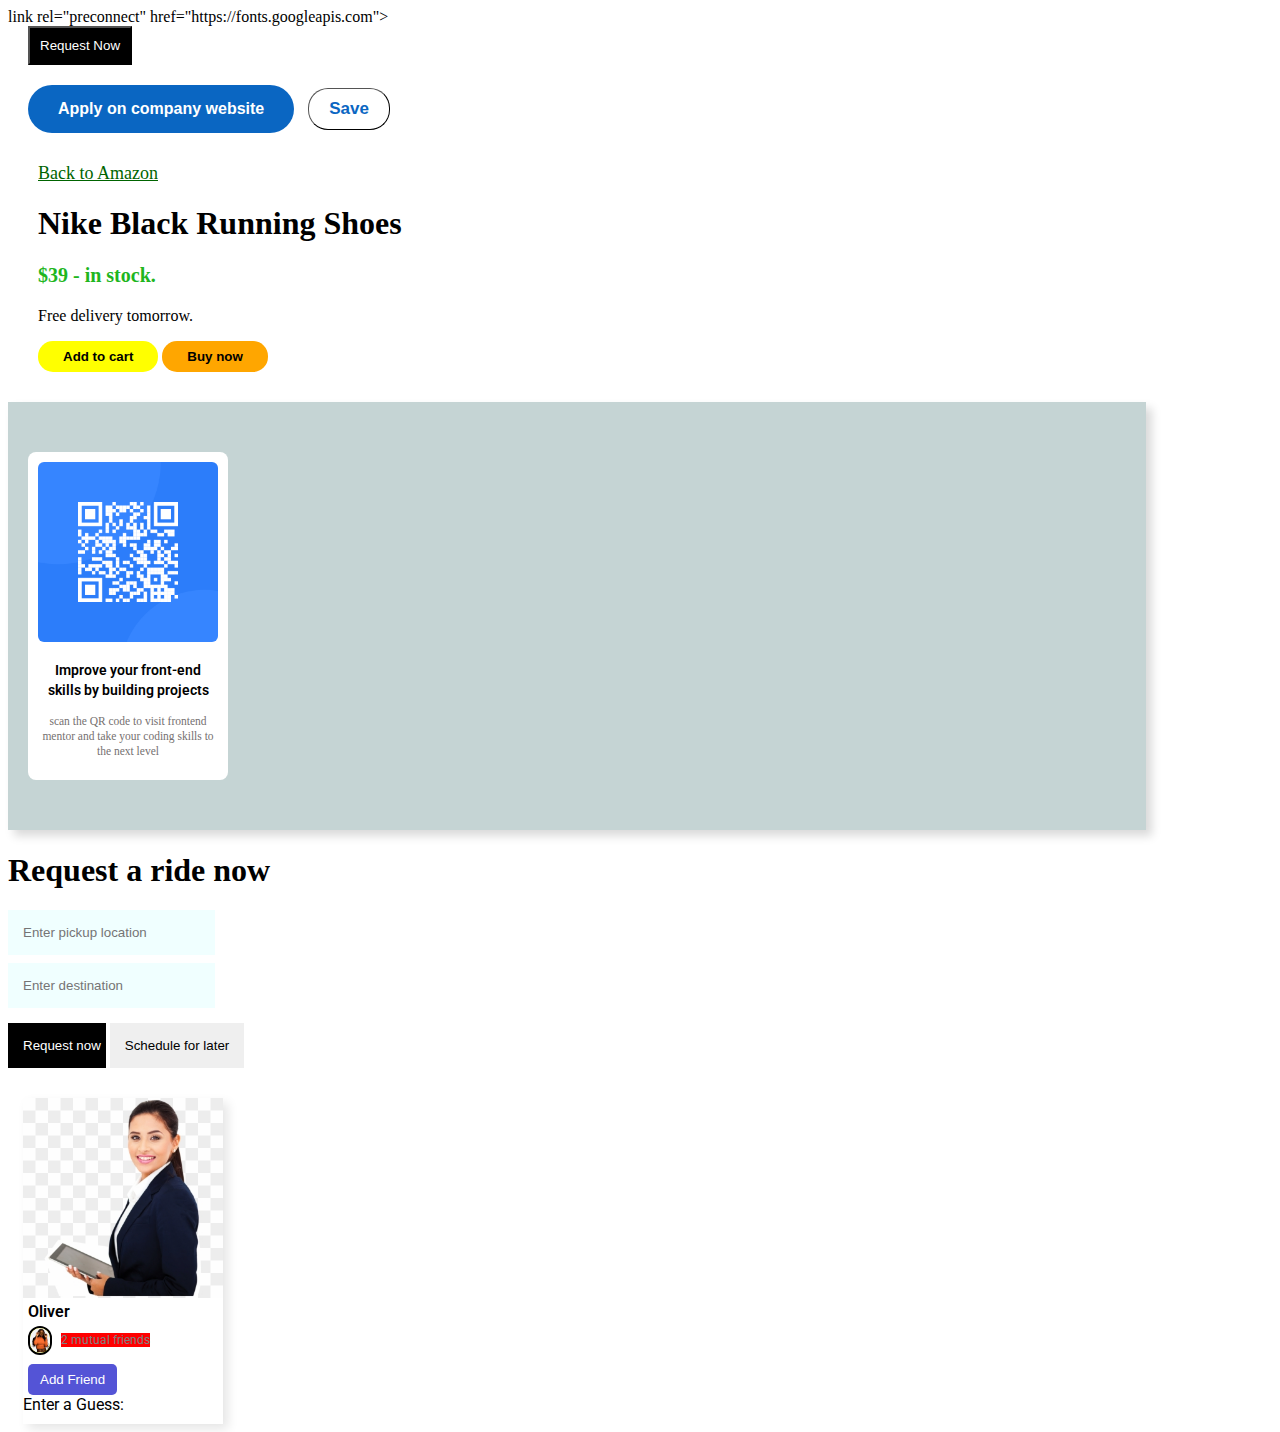
<file: index.html>
<!DOCTYPE html>
<html lang="en">
<head>
    <meta charset="UTF-8">
    <meta http-equiv="X-UA-Compatible" content="IE=edge">
    <meta name="viewport" content="width=device-width, initial-scale=1.0">
    <title>redo</title>
    <link rel="stylesheet" href="style.css">
    <link rel="preconnect" href="https://fonts.googleapis.com">
<link rel="preconnect" href="https://fonts.gstatic.com" crossorigin>
link rel="preconnect" href="https://fonts.googleapis.com">
<link rel="preconnect" href="https://fonts.gstatic.com" crossorigin>
<link href="https://fonts.googleapis.com/css2?family=Istok+Web:ital@1&family=Roboto:ital,wght@0,300;0,500;1,400&display=swap" rel="stylesheet"></head>
<body>
    <button class="uber-button">Request Now</button>
    <div style="display: block;"><button class="apply-button">Apply on company website</button>
        <button class="save">Save</button></div>
       
       
        <div class="amazon"><a class="amazon-link" href="#">Back to Amazon</a>
        <h1>Nike Black Running Shoes</h1>
    <p class="amount">$39 - in stock.</p>
<p>Free delivery tomorrow.</p>
<button class="add">Add to cart</button>
<button class="buy">Buy now</button>
</div>

<main class="interface"><div class="frontend">
    <img class="qr-image" src="image-qr-code.png" alt="">
    <p class="par1">Improve your front-end skills by building projects</p>
    <p class="par2">scan the QR code to visit frontend mentor and take your coding skills to the next level </p>
</div>
</main>
<div>
    <h1>Request a ride now</h1>
    <input class="pickup" type="text" placeholder="Enter pickup location">
    <input class="destination" type="text" placeholder="Enter destination">
    <button class="request" >Request now</button>
    <button class="reschedule" >Schedule for later</button>
</div>
<div class="friend-request-container">
    <div>
        <img src="girl2.png" alt="black model" class="requesters-image">
    </div>
    <div class="requesters-info">
            <p class="name-par">Oliver</p>
             <img src="girl1.png" alt="profile-pic" class="users-image">
             <p class="mutual">2 mutual friends</p>
             <button class="add-btn">Add Friend</button>
             <label for="guess-field">Enter a Guess:</label>
    </div>
    
    
</div>
</body>
</html>
</file>
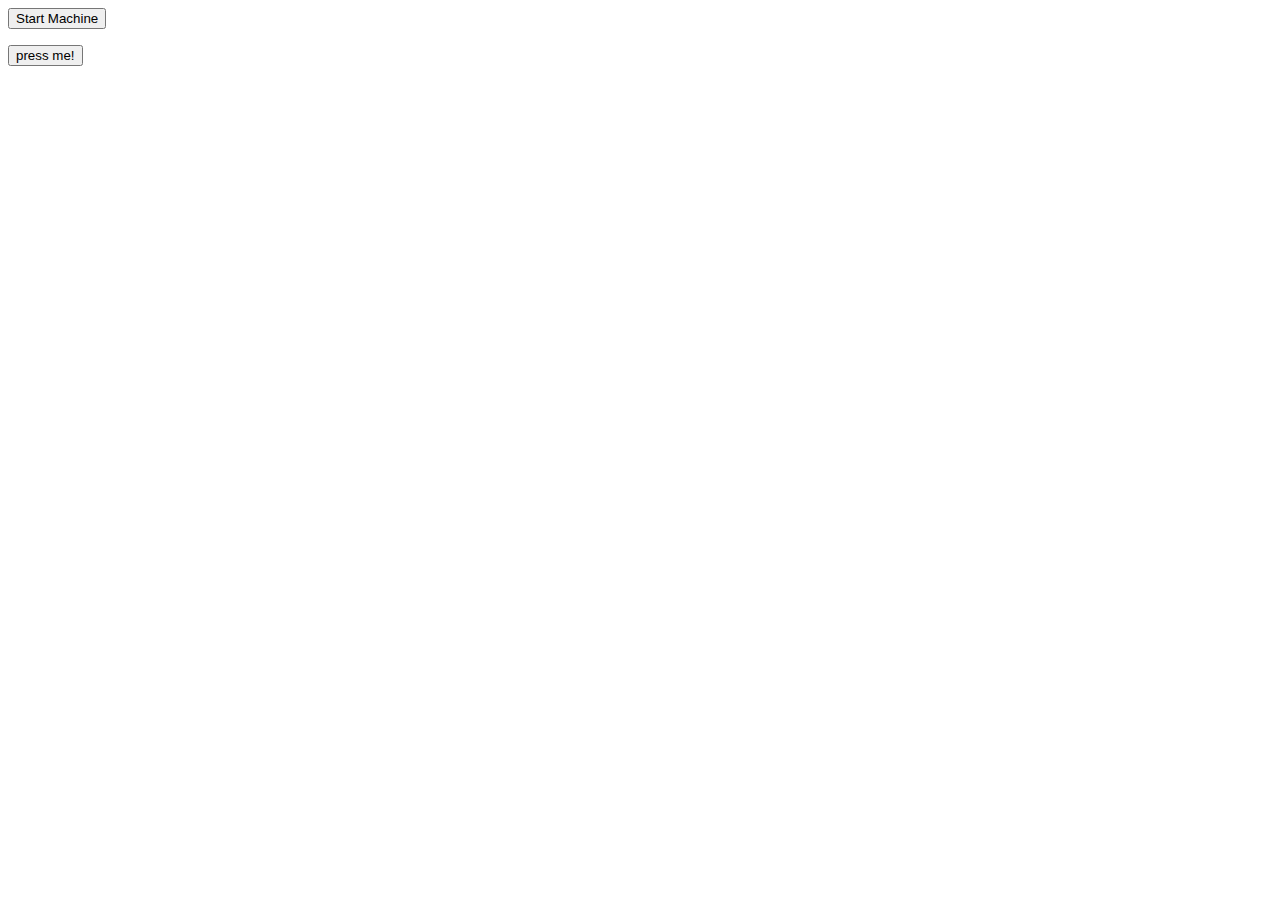
<file: applyjs.html>
<!DOCTYPE html>
<html lang="en">
<head>
  <meta charset="UTF-8">
  <meta http-equiv="X-UA-Compatible" content="IE=edge">
  <meta name="viewport" content="width=device-width, initial-scale=1.0">
  <title>practice code</title>
</head>
<body>

<button class="auto-btn">Start Machine</button>
<p class="auto-text"></p>

  <button id="buttonA">press me!</button>
  <h3 id="headingA"></h3>

  <script>

    const btn = document.querySelector('.auto-btn');
    const txt = document.querySelector('.auto-text');
    btn.addEventListener('click', update);

    function update() {
      if (btn.textContent === 'Start Machine') {
        txt.textContent = 'Machine is started!';
        btn.textContent = 'Stop Machine';
      }
      else {
        btn.textContent = 'Start Machine';
        txt.textContent = 'Machine is stopped!';
      }
    }


    const buttonA = document.querySelector("#buttonA");
    const headingA = document.querySelector("#headingA");

    buttonA.onclick = () => {
      const name = prompt('What is your name?');
      alert(`It's nice to meet you ${name}`);
      headingA.textContent = `Hello ${name}!`;
    }

    let dog = {name : 'puop' , breed : 'caulcaesian' };
    dog.breed;




    const list = document.querySelector('.output ul');
const totalBox = document.querySelector('.output p');
let total = 0;
list.innerHTML = '';
totalBox.textContent = '';
// number 1
const products = ['Underpants:6.99'
                'Socks:5.99'
                'T-shirt:14.99'
                'Trousers:31.99'
                'Shoes:23.99';]
                

// number 2
for (const product of products) {
  const index = product.indexOf(':');
  const itemName = product.slice(0, index);
  const price = Number(product.slice(index, 1));
  total += price;
  itemText = `${itemName} -- ${price} `;
}
  let itemText = 0;

  const listItem = document.createElement('li');
  listItem.textContent = itemText;
  list.appendChild(listItem);

// number 6

totalBox.textContent = 'Total: $' + total.toFixed(2);



  </script>
</body>
</html>
</file>
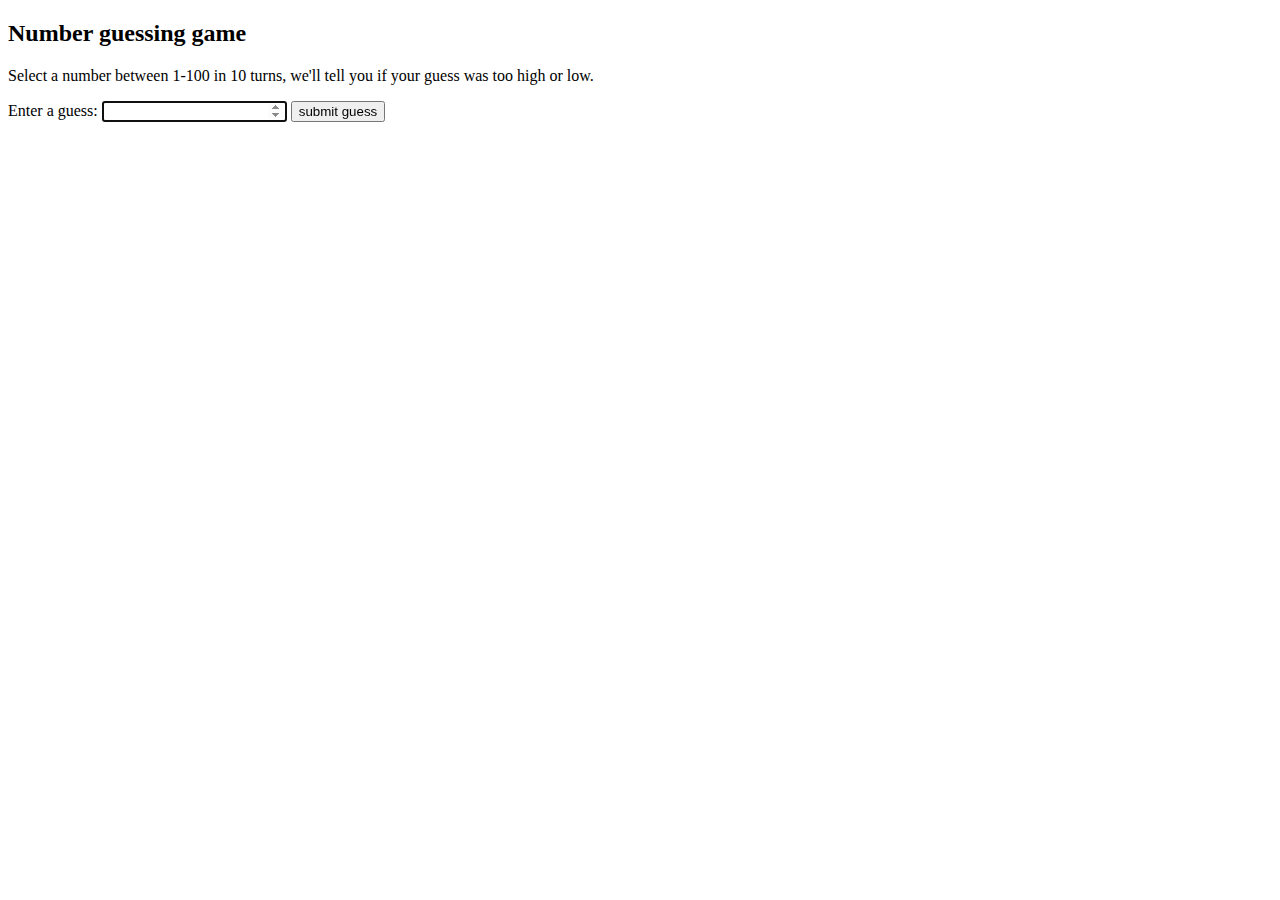
<file: guess.html>
<!DOCTYPE html>
<html lang="en">
<head>
    <meta charset="UTF-8">
    <meta http-equiv="X-UA-Compatible" content="IE=edge">
    <meta name="viewport" content="width=device-width, initial-scale=1.0">
    <title>Guessing Game</title>

</head>
<body>
<h2>Number guessing game</h2>
<p>Select a number between 1-100 in 10 turns, we'll tell you if your guess was too high or low.</p>
<label for="guessField">Enter a guess:</label>
<input type="number" class="guessField" id="guessField">
<input type="submit" class="guessSubmit" value="submit guess">

<div class="resultParas">
    <p class="guesses"></p>
    <p class="lastResult"></p>
    <p class="lowOrHigh"></p>
  </div>


  
  <script>
    let randomNumber = Math.floor(Math.random() * 100) + 1;

    const guesses = document.querySelector('.guesses');
    const lastResult = document.querySelector('.lastResult');
    const lowOrHigh = document.querySelector('.lowOrHigh');
    const guessSubmit = document.querySelector('.guessSubmit');
    const guessField = document.querySelector('.guessField');
    let guessCount = 1;
    let resetButton;
    guessField.focus();

    function checkGuess() {
            const userGuess = Number(guessField.value);
            if (guessCount === 1) {
                guesses.textContent = "Previous Guesses: ";
            }
            guesses.textContent += `${userGuess} `;

            if (userGuess === randomNumber){
            lastResult.textContent = "Congratulations you are correct!";
            lastResult.style.backgroundColor = "green";
            lowOrHigh.textContent = '';
            gameOver();

            } else if (guessCount === 10){
            lastResult.textContent = "Game Over!";
            lastResult.style.backgroundColor = "red";
            lowOrHigh.textContent = '';
            gameOver();

            } else {
                lastResult.textContent = "Wrong!";
                lastResult.style.backgroundColor = "red";
            if (userGuess < randomNumber){
                lowOrHigh.textContent = "Last guess was too low!";
            } else if (userGuess > randomNumber){
                lowOrHigh.textContent = "Last guess was too high!";
            }
        }

        guessCount++;
        guessField.value = '';
        guessField.focus();

    }
            
        
    guessSubmit.addEventListener('click', checkGuess);

    function gameOver() {
        guessField.disabled = true;
        guessSubmit.disabled = true;
        resetButton = document.createElement('button');
        resetButton.textContent = 'Start new game';
        document.body.append(resetButton);
        resetButton.addEventListener('click', resetGame);
        
    }

    function resetGame() {
        guessCount = 1;
        const resetParas = document.querySelectorAll('.resultParas p');
        for (const resetPara of resetParas) {
            resetPara.textContent = '';
        }

        resetButton.parentNode.removeChild(resetButton);
        guessField.disabled = false;
        guessSubmit.disabled = false;
        guessField.value = '';
        guessField.focus();
        
        lastResult.style.backgroundColor = 'white';
        randomNumber = Math.floor(Math.random() * 100) + 1;
    }



</script>
</body>
</html>
</file>
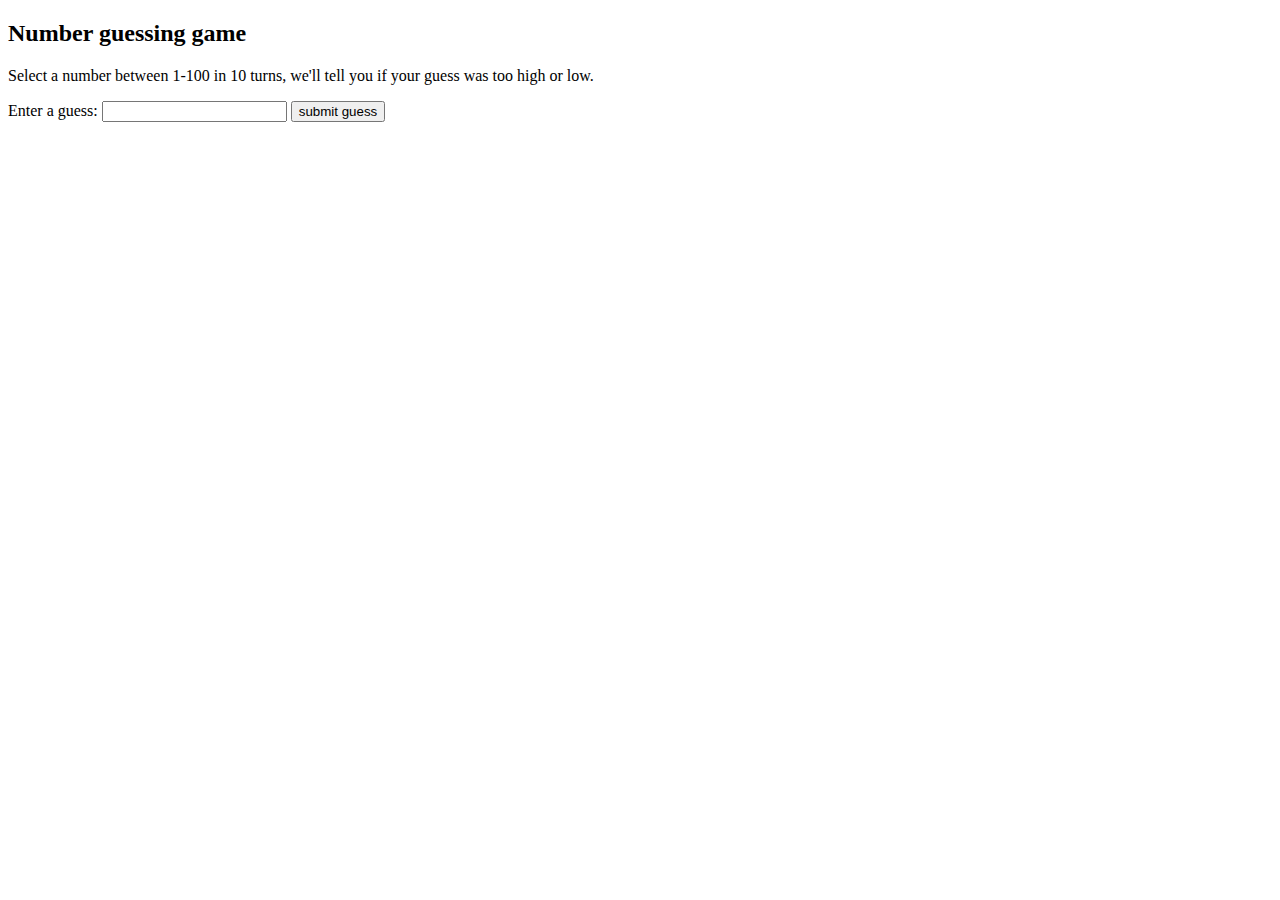
<file: newguess.html>
<!DOCTYPE html>
<html lang="en">
<head>
    <meta charset="UTF-8">
    <meta http-equiv="X-UA-Compatible" content="IE=edge">
    <meta name="viewport" content="width=device-width, initial-scale=1.0">
    <title>guess prac</title>
</head>
<body>
    <h2>Number guessing game</h2>
<p>Select a number between 1-100 in 10 turns, we'll tell you if your guess was too high or low.</p>
<label for="guessField">Enter a guess:</label>
<input type="number" class="guessField" id="guessField">
<input type="submit" class="guessSubmit" value="submit guess">

<div class="resultParas">
    <p class="guesses"></p>
    <p class="lastResult"></p>
    <p class="lowOrHi"></p>
  </div>
    
    <script>

let randomNumber = Math.floor(Math.random() * 100) + 1;

const guesses = document.querySelector('.guesses');
const lastResult = document.querySelector('.lastResult');
const lowOrHi = document.querySelector('.lowOrHi');

const guessSubmit = document.querySelector('.guessSubmit');
const guessField = document.querySelector('.guessField');

let guessCount = 1;
let resetButton;


function checkGuess() {
  const userGuess = Number(guessField.value);
  if (guessCount === 1) {
    guesses.textContent = 'Previous guesses: ';
  }
  guesses.textContent += `${userGuess} `;

  if (userGuess === randomNumber) {
    lastResult.textContent = 'Congratulations! You got it right!';
    lastResult.style.backgroundColor = 'green';
    lowOrHi.textContent = '';
    setGameOver();
  } else if (guessCount === 10) {
    lastResult.textContent = '!!!GAME OVER!!!';
    lowOrHi.textContent = '';
    setGameOver();
  } else {
    lastResult.textContent = 'Wrong!';
    lastResult.style.backgroundColor = 'red';
    if (userGuess < randomNumber) {
      lowOrHi.textContent = 'Last guess was too low!';
    } else if (userGuess > randomNumber) {
      lowOrHi.textContent = 'Last guess was too high!';
    }
  }

  guessCount++;
  guessField.value = '';
  guessField.focus();
}

guessSubmit.addEventListener('click', checkGuess);


    </script>
</body>
</html>
</file>
<file: style.css>
.uber-button{
    background-color: black;
    color: white;
    padding: 10px;
    margin-left: 20px;
    display: block;
}
.apply-button{
    margin-top: 20px;
    background-color: rgb(10, 102, 194);
    color: white;
   font-weight: bold;
    font-size: medium;
    border: none;
    padding-top: 15px;
    padding-bottom: 15px;
    padding-left: 30px;
    padding-right: 30px;
    margin-left: 20px;
    border-radius: 25px;
    cursor: pointer;

}
.save{
background-color: white;
color: rgb(10, 102, 194);
font-weight: bold;
font-size: 17px;
padding-top: 10px;
padding-bottom: 10px;
padding-left: 20px;
padding-right: 20px;
margin-left: 10px;
border-radius: 20px;
border-width: 1px;
cursor: pointer;
}

.save:hover{
    color: green;
    background-color: aquamarine;
}
.apply-button:active{
color: brown;
background-color: azure;
}
.amazon{
    margin-top: 30px;
    margin-left: 30px;
}
.amazon-link{
    color: darkgreen;
    font-size: 18px;
}
.amount{
    font-weight: bold;
    color: rgb(31, 182, 31);
    font-size: 20px;
}
.add{
    background-color: yellow;
    color: black;
    padding-left: 25px;
    padding-right: 25px;
    padding-top: 8px;
    padding-bottom: 8px;
    border: none;
    border-radius: 15px;
    font-weight: 600;
}

.buy{
    background-color: rgb(255, 166, 0);
    color: black;
    padding-left: 25px;
    padding-right: 25px;
    padding-top: 8px;
    padding-bottom: 8px;
    border: none;
    border-radius: 15px;
    font-weight: 600;
}
.amazon-link:hover{
    color: orange;
}

.add:hover{
    background-color: rgb(224, 192, 7);
    transition: background-color, 0.15s;
}
.add:active{
    opacity: 0.7;
    
}
.interface{
    background-color: rgb(197, 212, 212);
    margin-top: 30px;
    padding-top: 50px;
    padding-bottom: 50px;
    /* margin-left: 100px;
    margin-right: 100px; */
    border: none;
    box-shadow: 6px 6px 9px rgba(0, 0, 0, 0.15);
    max-width: 90%;
}

.frontend{
    background-color: white;
    margin-left: 20px;
    text-align: center;
    width: 180px;
    padding: 10px;
    border-radius: 8px;
    
    
    

}
.par1 {
    font-family: 'roboto',sans-serif;
    font-weight: 600;
    font-size: 14px;
    line-height: 20px;

}
.par2{
    color: rgb(117, 112, 112);
    font-size: 11.5px;
    font-weight: 500;
    line-height: 15px;

}
.qr-image{
    object-fit: cover;
    object-position: center;
    width: 180px;
    border-radius: 6px;
}

.pickup , .destination{
    display: block;
    color: black;
    background-color: azure;
    border: none;
    padding: 15px;
}
.request , .reschedule{
    margin-top: 15px;
    border: none;
    padding: 15px;
}
.destination{
    margin-top: 8px;
}
.request{
    background-color: black;
    color: white;
    padding-right: 5px;
}







.friend-request-container{
    margin-top: 30px;
    display: inline-block;
    font-family: 'roboto', sans-serif;
    padding-bottom: 10px;
    box-shadow: 5px 5px 10px rgba(0, 0, 0, 0.1);
    margin-left: 15px;
    

}
.requesters-image{
    width: 200px;
    object-fit: cover;
    object-position: center;

}

.users-image{
    width: 20px;
    border-radius: 30px;
    border: 2px solid black;
    margin: 5px;
    background-color: yellow;
}
.mutual{
    display: inline-block;
    vertical-align: top;
    font-size: 12px;
    color: grey;
    background-color: red;

}
.add-btn{
    display: block;
    margin-left: 5px;
    background-color: rgb(84, 84, 214);
    color: white;
    border: none;
    padding-top: 8px;
    padding-bottom: 8px;
    padding-left: 12px;
    padding-right: 12px;
    border-radius: 5px;
}
.name-par{
    font-weight: 600;
    margin-left: 5px;
    margin-top: 0;
    margin-bottom: 0;
}
.division{
    margin-top: 50px;
    height: 500px;
    width: 900px;
    background-color: lightcoral;
    background-image: url(girl2.png);
    background-position: contain;
    background-repeat: no-repeat;

}
.fixed-topbar{
    font-family: 'Roboto' , sans-serif;
    display: flex;
    justify-content: ;
}
/* .profile-details{
    display: inline-block;
} */
.profile-details img{
    width: 30px;
    border-radius: 25px;
    border: 2px solid black;
    

}
.profile-details p{
    display: inline-block;
    font-weight: bold;
    font-size: 15px;
    
}
.friend-btn, .msg-btn{
padding-top: 8px;
padding-bottom: 8px;
padding-left: 10px;
padding-right: 10px;
font-weight:bold;
font-size: 12px;
background-color: rgb(63, 63, 228);
color: white;
border: none;
}
.msg-btn{

}
</file>
